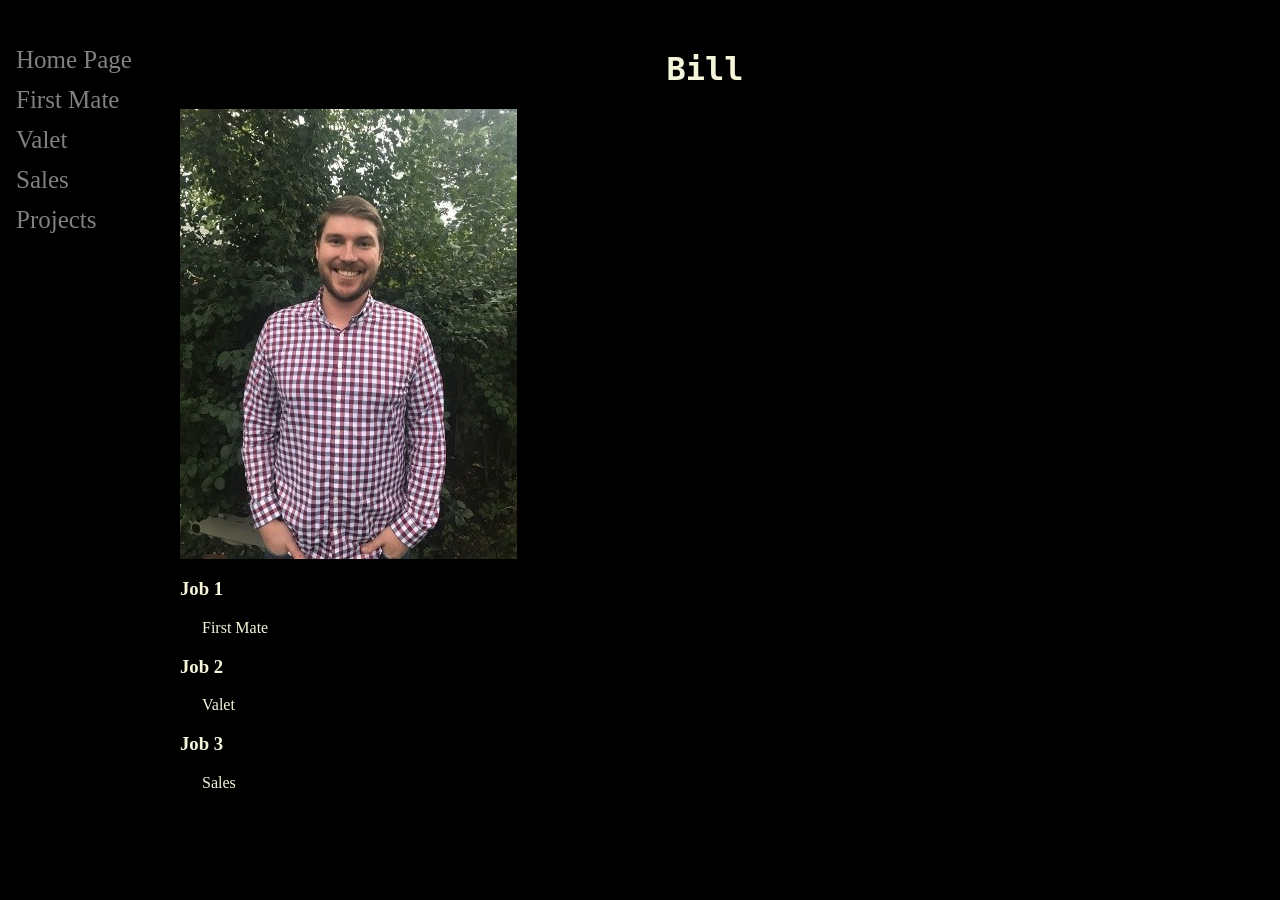
<file: resume_page/index.html>
<html>
<head>

<link rel="stylesheet" type="text/css" href="style.css">

<!-- Side navigation -->
<nav class="sidenav">
    <a href="index.html">Home Page</a>
    <a href="https://www.linkedin.com/feed/">First Mate</a>
    <a href="https://www.linkedin.com/feed/">Valet</a>
    <a href="https://www.linkedin.com/feed/">Sales</a>
    <a href="Projects.html">Projects</a>
</nav>


</head>
<body>



    <h1>Bill</h1>
    <img src="linkedin pic.png";
         <ul>
            <h3>Job 1</h3><li><a href="https://www.linkedin.com/feed/">First Mate</a>
                </li>
             <h3>Job 2</h3>
            <li><a href="https://www.linkedin.com/feed/">Valet</a></li>
             <h3>Job 3</h3>
             <li><a href="https://www.linkedin.com/feed/">Sales</a></li>
         </ul>


</body>

</html>
</file>
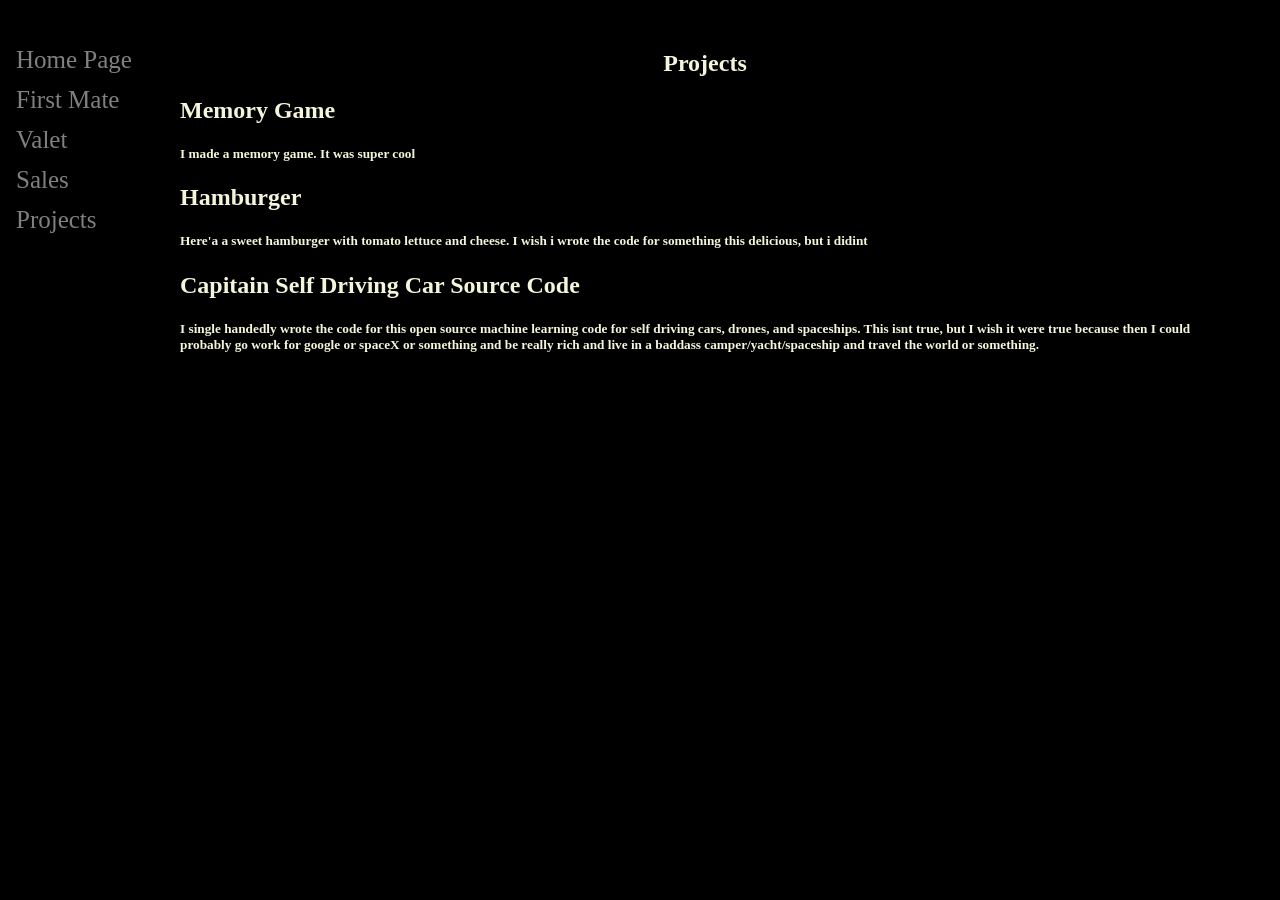
<file: resume_page/projects.html>
<html>
<head>


  <link rel="stylesheet" type="text/css" href="style.css">


      <!-- Side navigation -->
      <nav class="sidenav">
          <a href="index.html">Home Page</a>
          <a href="https://www.linkedin.com/feed/">First Mate</a>
          <a href="https://www.linkedin.com/feed/">Valet</a>
          <a href="https://www.linkedin.com/feed/">Sales</a>
          <a href="Projects.html">Projects</a>
      </nav>
  </head>
<body>
        <h2 style="text-align: center">Projects</h2>

<div class="row">
  <div class="column"></div>
  <h2><a href="https://github.com/410dood/wdi-fundamentals-memorygame"</a>Memory Game</h2>
  <h5>I made a memory game.  It was super cool</h5>
  <div class="column"></div>
  <h2><a href="https://codepen.io/kristinadavidovic/full/qoZbqj/"</a>Hamburger</h2>
  <h5>Here'a a sweet hamburger with tomato lettuce and cheese.  I wish i wrote the code for something this delicious, but i didint</h5>
  <div class="column"></div>
  <h2><a href="https://github.com/DAVFoundation/dav-js"</a>Capitain Self Driving Car Source Code</h2>
  <h5>I single handedly wrote the code for this open source machine learning code for self driving cars, drones, and spaceships. This isnt true, but I wish it were true because then I could probably go work for google or spaceX or something and be really rich and live in a baddass camper/yacht/spaceship and travel the world or something.  </h5>
</div>

</body>
</html>
</file>
<file: resume_page/style.css>
body {
    margin: 50px;
    margin-left: 180px;
    background-color: black;
    font: Beige;
}
h1 {
    text-align: center;
    font-family: "Lucida Console", Monaco, monospace;
    color: Beige;
}
h2 {
  color: Beige;
}
h3 {
    color: Beige;
}
a {
  color: Beige;
  text-decoration: none;

}
.sidenav {
    height: 100%;
    width: 160px;
    position: fixed;
    z-index: 1;
    top: 0;
    left: 0;
    background-color: black;
    padding-top: 40px
}
.sidenav a {
    padding: 6px 8px 6px 16px;
    text-decoration: none;
    font-size: 25px;
    color: gray;
    display: block;
}
.sidenav a:hover {
    color: white;
}
</file>
